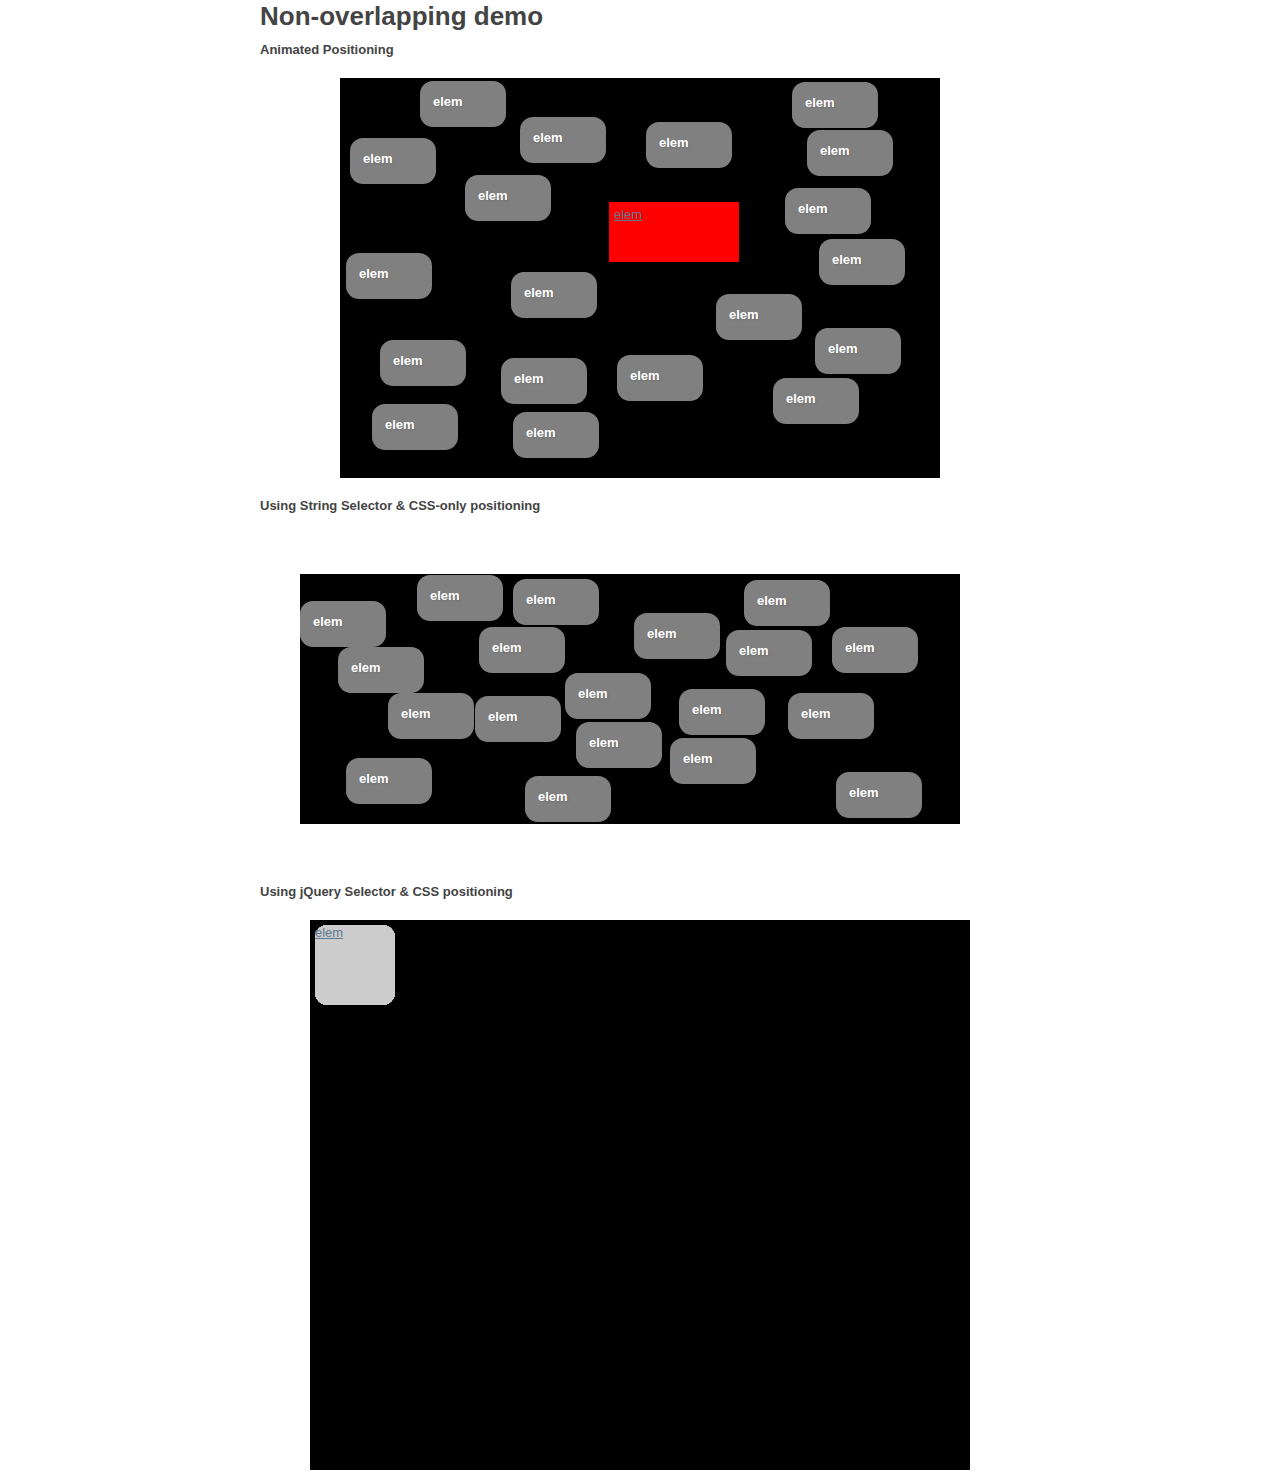
<file: index.html>
<!doctype html>
<!--[if lt IE 7 ]> <html lang="en" class="no-js ie6"> <![endif]-->
<!--[if IE 7 ]>    <html lang="en" class="no-js ie7"> <![endif]-->
<!--[if IE 8 ]>    <html lang="en" class="no-js ie8"> <![endif]-->
<!--[if IE 9 ]>    <html lang="en" class="no-js ie9"> <![endif]-->
<!--[if (gt IE 9)|!(IE)]><!--> <html lang="en" class="no-js"> <!--<![endif]-->
<head>
	<meta charset="UTF-8">
	<meta http-equiv="X-UA-Compatible" content="IE=edge,chrome=1">
	
	<title>Demo of jQuery Noverlap</title>
	<meta name="description" content="Demo for Noverlap">
	<meta name="author" content="Addy Osmani">
	<meta name="viewport" content="width=device-width, initial-scale=1.0">
	<link rel="shortcut icon" href="/favicon.ico">
	<link rel="stylesheet" href="css/style.css?v=2">

	<!--[if lt IE 9]>
	<script src="http://html5shiv.googlecode.com/svn/trunk/html5.js"></script>
	<![endif]-->
</head>
<body>
	<div id="container">
		<header>
			<h1>Non-overlapping demo</h1>
		</header>

		<div id="main" role="main">

		</div>
		
		
		<p><h2>Animated Positioning</h2></p>
		<p>
		<div id="magic1">
		<a href="#" class="win">elem</a>
		<a href="#" class="win">elem</a>
		<a href="#" class="win">elem</a>
		<a href="#" class="win">elem</a>
		<a href="#" class="win">elem</a>
		<a href="#" class="win">elem</a>
		<a href="#" class="win">elem</a>
		<a href="#" class="win">elem</a>
		<a href="#" class="win">elem</a>
		<a href="#" class="win">elem</a>
		<a href="#" class="win">elem</a>
		<a href="#" class="win">elem</a>
		<a href="#" class="win">elem</a>
		<a href="#" class="win">elem</a>
		<a href="#" class="win">elem</a>
		<a href="#" class="win">elem</a>
		<a href="#" class="win">elem</a>
		<a href="#" class="win">elem</a>
		<a href="#" class="win">elem</a>
		<a href="#" style="position:absolute;left:609px;top:202px;background:red;width:120px;padding:5px;height:50px">elem</a>
		</div>
		</p>
		
		<p><h2>Using String Selector & CSS-only positioning</h2></p>
		<p>
		<div id="magic2">
		<a href="#" class="win">elem</a>
		<a href="#" class="win">elem</a>
		<a href="#" class="win">elem</a>
		<a href="#" class="win">elem</a>
		<a href="#" class="win">elem</a>
		<a href="#" class="win">elem</a>
		<a href="#" class="win">elem</a>
		<a href="#" class="win">elem</a>
		<a href="#" class="win">elem</a>
		<a href="#" class="win">elem</a>
		<a href="#" class="win">elem</a>
		<a href="#" class="win">elem</a>
		<a href="#" class="win">elem</a>
		<a href="#" class="win">elem</a>
		<a href="#" class="win">elem</a>
		<a href="#" class="win">elem</a>
		<a href="#" class="win">elem</a>
		<a href="#" class="win">elem</a>
		<a href="#" class="win">elem</a>
		</div>
		</p>
		
		<p><h2>Using jQuery Selector & CSS positioning</h2></p>
		<p>
		<div id="magic3">
		<a href="#" class="dot">elem</a>
		<a href="#" class="dot">elem</a>
		<a href="#" class="dot">elem</a>
		<a href="#" class="dot">elem</a>
		<a href="#" class="dot">elem</a>
		<a href="#" class="dot">elem</a>
		<a href="#" class="dot">elem</a>
		<a href="#" class="dot">elem</a>
		<a href="#" class="dot">elem</a>
		<a href="#" class="dot">elem</a>
		<a href="#" class="dot">elem</a>
		<a href="#" class="dot">elem</a>
		<a href="#" class="dot">elem</a>
		<a href="#" class="dot">elem</a>
		<a href="#" class="dot">elem</a>
		<a href="#" class="dot">elem</a>
		<a href="#" class="dot">elem</a>
		<a href="#" class="dot">elem</a>
		<a href="#" class="dot">elem</a>
		<a href="#" class="dot">elem</a>
		<a href="#" class="dot">elem</a>
		<a href="#" class="dot">elem</a>
		</div>
		</p>

		<footer>

		</footer>
	</div>
	<!--[if lt IE 7 ]>
	<script src="js/libs/dd_belatedpng.js"></script>
	<script> DD_belatedPNG.fix('img, .png_bg');</script>
	<![endif]-->
	
	<script type="text/javascript" src="js/libs/jquery-1.6.2.min.js"></script>
	<script type="text/javascript" src="js/jquery-noverlap.js"></script>
	<script type="text/javascript">
	$(function(){
		//$('#magic1 .win').noverlap({'regionWidth':'600px', 'regionHeight':'300px'}); //doesnt animate
		//$('#magic1 .win').noverlap({'boundTo':'#magic1'});
		$('#magic1 .win').noverlap({'boundTo':'#magic1','coords':[{'height':70,'width':140,'top':202,'left':609}]});

		$('#magic2 .win').noverlap({'boundTo':'#magic2', 'animate':false});
		//$('#magic3 .dot').noverlap({'boundTo':$('#magic3'), 'animate':false});
		//$('#magic2 .win').noverlap({'boundTo':$('#magic2'),'animate':false});
		//$('#magic3 .win').noverlap({'boundTo':$('#magic3'),'animate':false});

	});
</script>

</body>
</html>
</file>
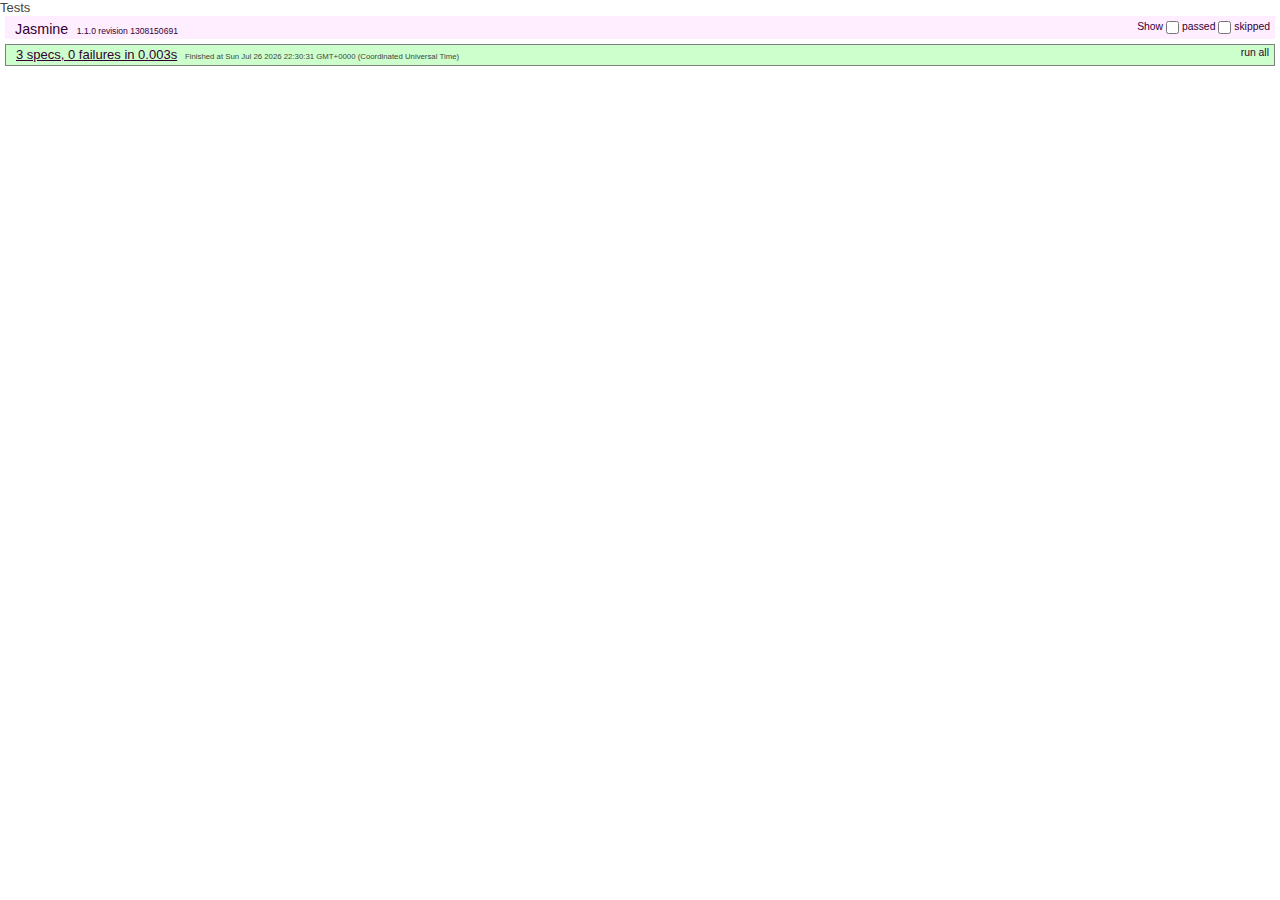
<file: tests/test.html>
<html>
	<head>Tests</head>
 	<link rel="stylesheet" type="text/css" href="lib/jasmine-1.1.0/jasmine.css">
 	<link rel="stylesheet" type="text/css" href="../css/style.css">
  	<script type="text/javascript" src="lib/jasmine-1.1.0/jasmine.js"></script>
  	<script type="text/javascript" src="lib/jasmine-1.1.0/jasmine-html.js"></script>
  	<script type="text/javascript" charset="utf-8" src="../js/libs/jquery-1.6.2.min.js"></script>
  	<!--
  	<script type="text/javascript" src="lib/jasmine-jquery.js"></script>
  	<script type="text/javascript" src="spec/suites/jasmine-jquery-spec.js"></script>
  	-->
	<script type="text/javascript" charset="utf-8" src="../js/jquery-noverlap.js"></script>
	<script type="text/javascript" charset="utf-8" src="spec/NoverlapSpecs.js"></script>
  <script type="text/javascript">
    (function() {
      var jasmineEnv = jasmine.getEnv();
      jasmineEnv.updateInterval = 1000;

      var trivialReporter = new jasmine.TrivialReporter();

      jasmineEnv.addReporter(trivialReporter);

      jasmineEnv.specFilter = function(spec) {
        return trivialReporter.specFilter(spec);
      };

      var currentWindowOnload = window.onload;

      window.onload = function() {
        if (currentWindowOnload) {
          currentWindowOnload();
        }
        execJasmine();
      };

      function execJasmine() {
        jasmineEnv.execute();
      }

    })();
  </script>
	<body>
		<div>
		</div>
	</body>
</html>
</file>
<file: css/style.css>
/* ==== Scroll down to find where to put your styles :) ==== */

/*  HTML5 ✰ Boilerplate  */

html, body, div, span, object, iframe,
h1, h2, h3, h4, h5, h6, p, blockquote, pre,
abbr, address, cite, code, del, dfn, em, img, ins, kbd, q, samp,
small, strong, sub, sup, var, b, i, dl, dt, dd, ol, ul, li,
fieldset, form, label, legend,
table, caption, tbody, tfoot, thead, tr, th, td,
article, aside, canvas, details, figcaption, figure,
footer, header, hgroup, menu, nav, section, summary,
time, mark, audio, video {
  margin: 0;
  padding: 0;
  border: 0;
  font-size: 100%;
  font: inherit;
  vertical-align: baseline;
}

article, aside, details, figcaption, figure,
footer, header, hgroup, menu, nav, section {
  display: block;
}

blockquote, q { quotes: none; }
blockquote:before, blockquote:after,
q:before, q:after { content: ''; content: none; }
ins { background-color: #ff9; color: #000; text-decoration: none; }
mark { background-color: #ff9; color: #000; font-style: italic; font-weight: bold; }
del { text-decoration: line-through; }
abbr[title], dfn[title] { border-bottom: 1px dotted; cursor: help; }
table { border-collapse: collapse; border-spacing: 0; }
hr { display: block; height: 1px; border: 0; border-top: 1px solid #ccc; margin: 1em 0; padding: 0; }
input, select { vertical-align: middle; }

body { font:13px/1.231 sans-serif; *font-size:small; padding:0px;} 
select, input, textarea, button { font:99% sans-serif; }
pre, code, kbd, samp { font-family: monospace, sans-serif; }

html { overflow-y: scroll; }
a:hover, a:active { outline: none; }
ul, ol { margin-left: 2em; }
ol { list-style-type: decimal; }
nav ul, nav li { margin: 0; list-style:none; list-style-image: none; }
small { font-size: 85%; }
strong, th { font-weight: bold; }
td { vertical-align: top; }

sub, sup { font-size: 75%; line-height: 0; position: relative; }
sup { top: -0.5em; }
sub { bottom: -0.25em; }

pre { white-space: pre; white-space: pre-wrap; word-wrap: break-word; padding: 15px; }
textarea { overflow: auto; }
.ie6 legend, .ie7 legend { margin-left: -7px; } 
input[type="radio"] { vertical-align: text-bottom; }
input[type="checkbox"] { vertical-align: bottom; }
.ie7 input[type="checkbox"] { vertical-align: baseline; }
.ie6 input { vertical-align: text-bottom; }
label, input[type="button"], input[type="submit"], input[type="image"], button { cursor: pointer; }
button, input, select, textarea { margin: 0; }
input:valid, textarea:valid   {  }
input:invalid, textarea:invalid { border-radius: 1px; -moz-box-shadow: 0px 0px 5px red; -webkit-box-shadow: 0px 0px 5px red; box-shadow: 0px 0px 5px red; }
.no-boxshadow input:invalid, .no-boxshadow textarea:invalid { background-color: #f0dddd; }

::-moz-selection{ background: #FF5E99; color:#fff; text-shadow: none; }
::selection { background:#FF5E99; color:#fff; text-shadow: none; }
a:link { -webkit-tap-highlight-color: #FF5E99; }

button {  width: auto; overflow: visible; }
.ie7 img { -ms-interpolation-mode: bicubic; }

body, select, input, textarea {  color: #444; }
h1, h2, h3, h4, h5, h6 { font-weight: bold; }
a, a:active, a:visited { color: #607890; }
a:hover { color: #036; }

/*
    // ========================================== \\
   ||                                              ||
   ||               Demo styles !                  ||
   ||                                              ||
    \\ ========================================== //
*/



.win {
    background: #808080;
    padding: 1.0em;
    text-decoration: none;
    color: #fff;
    position: absolute;
    font-weight: bold;
    text-shadow: 1px 1px 2px #707070;
    font-size: 1.0em;
    border-radius: 1em;
    left:0px;
    top:0px;
	width:60px;
	height:20px;
}

.dot{
	width:80px;
	height:80px;
	border-radius:1em;
	background:#ccc;
	position:absolute;
}

#magic1{
	margin:0 auto;height:400px;width:600px;background:#000;
}

#magic2{
	margin:40px 40px 40px 40px;height:240px;width:650px;background:#000; padding:5px;
}

#magic3{
	margin: 0 auto; height:540px;width:650px;background:#000; padding:5px;
}

h1{
	font-size:2em;
}

#container {
	width:760px;
	margin: 0 auto;
}

p{
	padding:5px;
}

.ir { display: block; text-indent: -999em; overflow: hidden; background-repeat: no-repeat; text-align: left; direction: ltr; }
.hidden { display: none; visibility: hidden; }
.visuallyhidden { border: 0; clip: rect(0 0 0 0); height: 1px; margin: -1px; overflow: hidden; padding: 0; position: absolute; width: 1px; }
.visuallyhidden.focusable:active,
.visuallyhidden.focusable:focus { clip: auto; height: auto; margin: 0; overflow: visible; position: static; width: auto; }
.invisible { visibility: hidden; }
.clearfix:before, .clearfix:after { content: "\0020"; display: block; height: 0; overflow: hidden; }
.clearfix:after { clear: both; }
.clearfix { zoom: 1; }


@media all and (orientation:portrait) {

}

@media all and (orientation:landscape) {

}

@media screen and (max-device-width: 480px) {

  /* html { -webkit-text-size-adjust:none; -ms-text-size-adjust:none; } */
}


@media print {
  * { background: transparent !important; color: black !important; text-shadow: none !important; filter:none !important;
  -ms-filter: none !important; } 
  a, a:visited { color: #444 !important; text-decoration: underline; }
  a[href]:after { content: " (" attr(href) ")"; }
  abbr[title]:after { content: " (" attr(title) ")"; }
  .ir a:after, a[href^="javascript:"]:after, a[href^="#"]:after { content: ""; }  
  pre, blockquote { border: 1px solid #999; page-break-inside: avoid; }
  thead { display: table-header-group; }
  tr, img { page-break-inside: avoid; }
  @page { margin: 0.5cm; }
  p, h2, h3 { orphans: 3; widows: 3; }
  h2, h3{ page-break-after: avoid; }
}
</file>
<file: tests/lib/jasmine-1.1.0/jasmine.css>
body {
  font-family: "Helvetica Neue Light", "Lucida Grande", "Calibri", "Arial", sans-serif;
}


.jasmine_reporter a:visited, .jasmine_reporter a {
  color: #303; 
}

.jasmine_reporter a:hover, .jasmine_reporter a:active {
  color: blue; 
}

.run_spec {
  float:right;
  padding-right: 5px;
  font-size: .8em;
  text-decoration: none;
}

.jasmine_reporter {
  margin: 0 5px;
}

.banner {
  color: #303;
  background-color: #fef;
  padding: 5px;
}

.logo {
  float: left;
  font-size: 1.1em;
  padding-left: 5px;
}

.logo .version {
  font-size: .6em;
  padding-left: 1em;
}

.runner.running {
  background-color: yellow;
}


.options {
  text-align: right;
  font-size: .8em;
}




.suite {
  border: 1px outset gray;
  margin: 5px 0;
  padding-left: 1em;
}

.suite .suite {
  margin: 5px; 
}

.suite.passed {
  background-color: #dfd;
}

.suite.failed {
  background-color: #fdd;
}

.spec {
  margin: 5px;
  padding-left: 1em;
  clear: both;
}

.spec.failed, .spec.passed, .spec.skipped {
  padding-bottom: 5px;
  border: 1px solid gray;
}

.spec.failed {
  background-color: #fbb;
  border-color: red;
}

.spec.passed {
  background-color: #bfb;
  border-color: green;
}

.spec.skipped {
  background-color: #bbb;
}

.messages {
  border-left: 1px dashed gray;
  padding-left: 1em;
  padding-right: 1em;
}

.passed {
  background-color: #cfc;
  display: none;
}

.failed {
  background-color: #fbb;
}

.skipped {
  color: #777;
  background-color: #eee;
  display: none;
}


/*.resultMessage {*/
  /*white-space: pre;*/
/*}*/

.resultMessage span.result {
  display: block;
  line-height: 2em;
  color: black;
}

.resultMessage .mismatch {
  color: black;
}

.stackTrace {
  white-space: pre;
  font-size: .8em;
  margin-left: 10px;
  max-height: 5em;
  overflow: auto;
  border: 1px inset red;
  padding: 1em;
  background: #eef;
}

.finished-at {
  padding-left: 1em;
  font-size: .6em;
}

.show-passed .passed,
.show-skipped .skipped {
  display: block;
}

.win{
	visibility:hidden;
	width:50px;
	height:50px;
}


#jasmine_content {
  position:fixed;
  right: 100%;
}

.runner {
  border: 1px solid gray;
  display: block;
  margin: 5px 0;
  padding: 2px 0 2px 10px;
}
</file>
